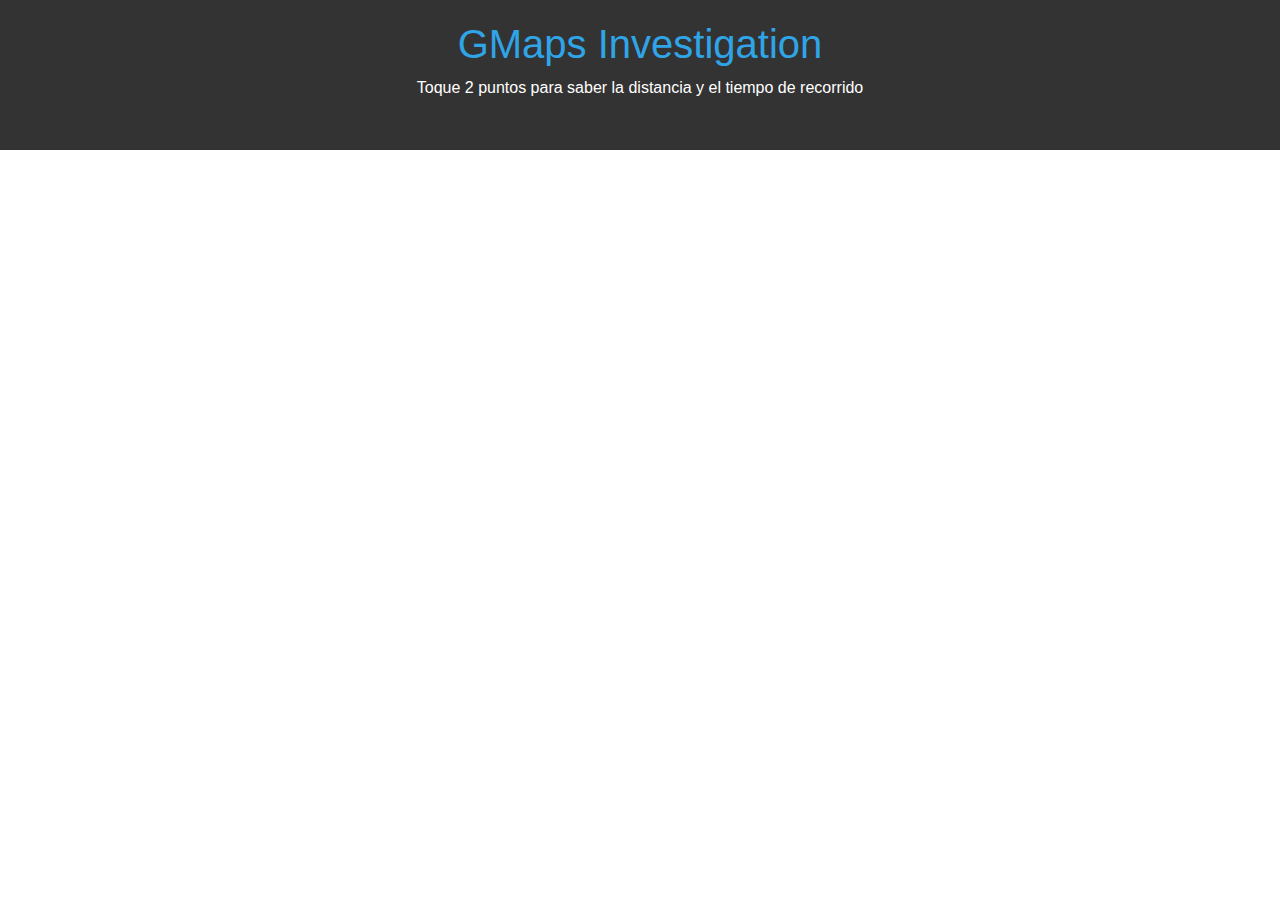
<file: updated/index.html>
<!DOCTYPE html>
<html>
<head>
  <title></title>
  <script src="https://code.jquery.com/jquery-3.4.1.js"></script>
  <script src="http://maps.google.com/maps/api/js?key=AIzaSyA-K7PhHDzZLKLawrtrfSb0wuJZ-udUAzU"></script>
  <script src="gmaps.js"></script>
  <link rel="stylesheet" type="text/css" href="bootstrap.css">
  <link rel="stylesheet" href="style.css">
  </style>
</head>
<body>
  <div class="page-header" id="titulo">
      <h1>GMaps Investigation</h1>
      <p>Toque 2 puntos para saber la distancia y el tiempo de recorrido</p>
  </div>
  
  <div id="map"></div>
  <div>
      <br/>
      <p id="distance"></p>
      <p id="time"></p>
    </div>

  <script>
    var map = new GMaps({
      el: '#map',
      zoom: 14,
      lat: 9.909580,
      lng: -84.054062,
      click: addMarker
});

function addMarker(e) 
{
  if(map.markers.length<=2){
    if(map.markers.length==0){
      addStartPoint(e);
    }
    else if(map.markers.length==1){
      addEndPoint(e);
      drawRoute();
      calculateDistance();
    }
  }
}

function addStartPoint(e){
  map.addMarker({
  lat: e.latLng.lat(),
  lng: e.latLng.lng(),
  title:"Start Point",
  icon: {
      path: google.maps.SymbolPath.CIRCLE,
      scale: 5, //tamaño
      strokeColor: '#f00', //color del borde
      strokeWeight: 10
}
  });
}

function addEndPoint(e){
  map.addMarker({
  lat: e.latLng.lat(),
  lng: e.latLng.lng(),
  title:"End Point",
  icon: {
      path: google.maps.SymbolPath.CIRCLE,
      scale: 5, //tamaño
      strokeColor: '#009975', //color del borde
      strokeWeight: 10
}
  });
}

function drawRoute(){
  var start = map.markers[0].position;
  var end = map.markers[1].position;

  map.drawRoute({
  origin: [start.lat(), start.lng()],
  destination: [end.lat(), end.lng()],
  travelMode: 'driving',
  strokeColor: '#131540',
  strokeOpacity: 0.6,
  strokeWeight: 6
});
}

function calculateDistance(){
  var start = map.markers[0].position;
  var end = map.markers[1].position;
  var lat1 = 0, lat2 = 0, long1 = 0, lon2= 0, dist=0;

  lat1 = start.lat();
  lat2 = end.lat();
  lon1 = start.lng();
  lon2 = end.lng();
    if ((lat1 == lat2) && (lon1 == lon2)) {
	}
	else {
		var radlat1 = Math.PI * lat1/180;
		var radlat2 = Math.PI * lat2/180;
		var theta = lon1-lon2;
		var radtheta = Math.PI * theta/180;
		var dist = Math.sin(radlat1) * Math.sin(radlat2) + Math.cos(radlat1) * Math.cos(radlat2) * Math.cos(radtheta);
		if (dist > 1) {
			dist = 1;
		}
		dist = Math.acos(dist);
		dist = dist * 180/Math.PI;
		dist = dist * 60 * 1.1515;
		dist = dist * 1.609344;
  }
  $( "#distance" ).html("Distancia: "+Math.round(dist).toFixed(1)+"km");
  $( "#time" ).html("Tiempo estimado : "+Math.round(dist*4.5).toFixed(0)+"min");
}

  </script>
  
  
</body>
</html>
</file>
<file: updated/style.css>
#map {
    width: 500px;
    height: 500px;
    margin:0 auto;
}

#titulo{
    padding:20px;
    height: 150px;
    background: #333333;
    margin-bottom: 50px;

}

#titulo p{
    color:white
}
</file>
